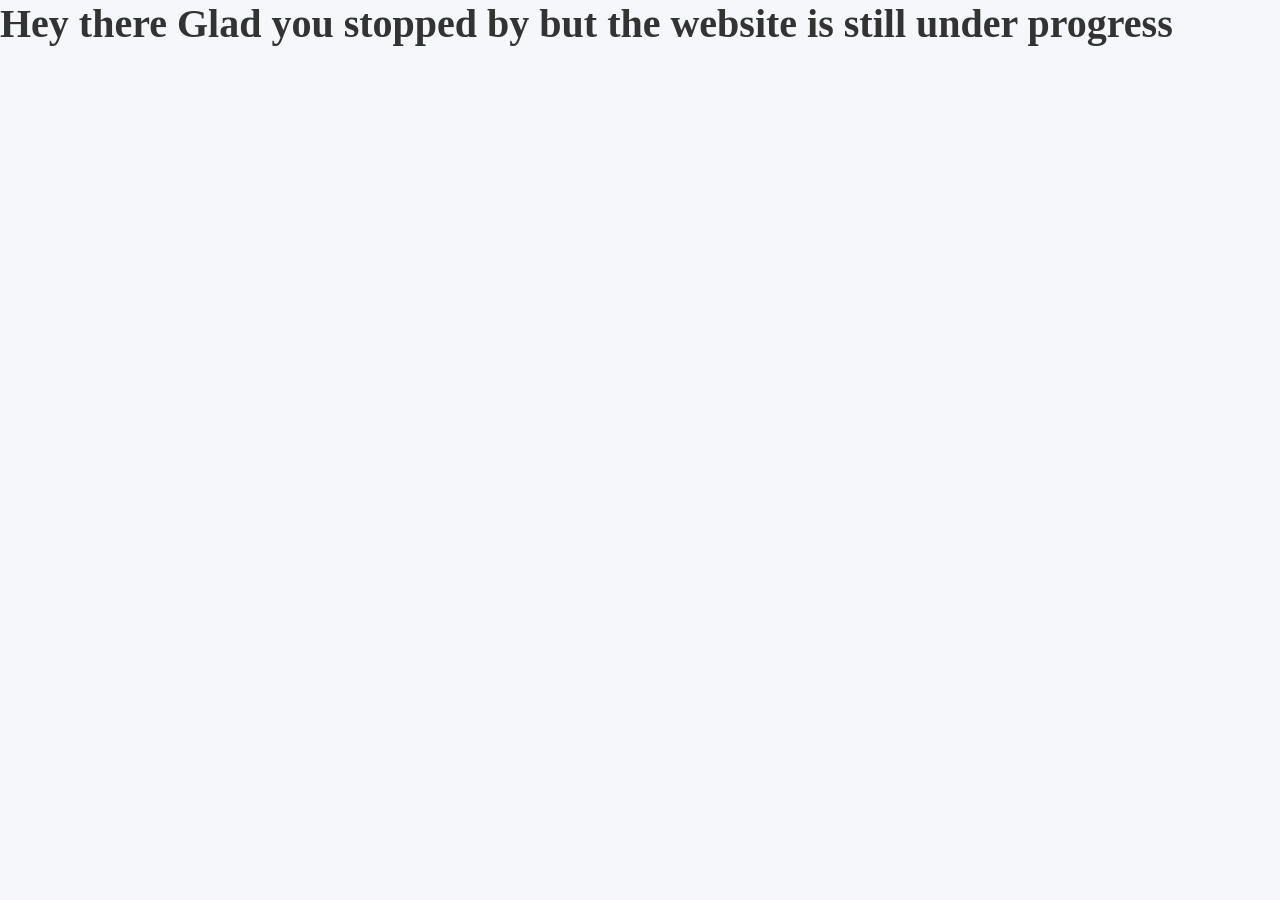
<file: Channels.html>
<!DOCTYPE html>
<html lang="en">
<head>
    <meta charset="UTF-8">
    <meta name="viewport" content="width=device-width, initial-scale=1.0">
    <link rel="stylesheet" href="style.css">
    <title>Document</title>
</head>
<body>
    <h1>Hey there Glad you stopped by but the website is still under progress </h1>

    <script src="script.js"></script>
</body>
</html>
</file>
<file: style.css>
:root {
    --primary-color: #0e8c88;
    --primary-hover: #34c0ba;
    --accent-color: #9cd52b;
    --accent-hover: #d1ff49;
    --dark-text: #333333;
    --light-text: #ffffff;
    --gray-text: #7c8a9a;
    --shadow: 0 4px 15px rgba(0, 0, 0, 0.2);
    --border-radius: 8px;
    --transition: all 0.3s ease;
}

* {
    margin: 0;
    padding: 0;
    box-sizing: border-box;
    
}

html {
    font-size: 16px;
    scroll-behavior: smooth;
}

body {
    font-family: [Karla](https://fonts.google.com/specimen/Karla) 'Poppins', 'Arial', sans-serif;
    line-height: 1.6;
    color: var(--dark-text);
    background-color: #f5f7fa;
}

a {
    text-decoration: none !important;
    color: var(--primary-color);
    transition: var(--transition);
}

h1, h2, h3, h4, h5, h6 {
    margin-bottom: 1rem;
    font-weight: 600;
    line-height: 1.2;
}

h1 {
    font-size: 2.5rem;
    margin-bottom: 1.5rem;
}

h2 {
    font-size: 2rem;
    position: relative;
    padding-bottom: 0.5rem;
    margin: 2rem 0 1.5rem;
}

h2::after {
    content: '';
    position: absolute;
    left: 50%;
    bottom: 0;
    transform: translateX(-50%);
    height: 4px;
    width: 60px;
    background-color: var(--primary-color);
    border-radius: 2px;
}

section {
    padding: 4rem 2rem;
}

p {
    margin-bottom: 1rem;
    text-align: center;
}

nav {
    height: 70px;
    background-color: var(--primary-color);
    display: flex;
    justify-content: flex-end;
    align-items: center;
    padding: 0 2rem;
    position: fixed;
    top: 0;
    left: 0;
    right: 0;
    z-index: 1000;
    box-shadow: 0 2px 10px rgba(0, 0, 0, 0.1);
}

.links-container {
    height: 100%;
    width: 100%;
    display: flex;
    flex-direction: row;
    align-items: center;
}

nav a {
    height: 100%;
    padding: 0 20px;
    display: flex;
    align-items: center;
    text-decoration: none;
    color: var(--light-text);
    font-weight: 500;
    transition: var(--transition);
}

nav a:hover {
    background-color: var(--primary-hover);
}

nav a.active {
    background-color: var(--primary-hover);
}

nav .home-link {
    margin-right: auto;
    font-size: 1.2rem;
    font-weight: 700;
}

.code {
    color: var(--light-text);
}

.tribe {
    color: var(--accent-color);
}

#sidebar-active {
    display: none;
}

.open-sidebar-button, .close-sidebar-button {
    padding: 0 20px;
    display: none;
    cursor: pointer;
}

nav svg {
    fill: var(--light-text);
}

header {
    background: none; 
    color: var(--light-text);
    padding: 8rem 2rem 6rem;
    text-align: center;
    position: relative;
    min-height: 100vh;
    display: flex;
    flex-direction: column;
    justify-content: center;
    align-items: center;
}


header::before {
    content: '';
    position: absolute;
    top: 0;
    left: 0;
    right: 0;
    bottom: 0;
    background: url('tech.jpg') center/cover no-repeat;
    opacity: 0.9; 
    z-index: 0;
}

.hero-content {
    position: relative;
    z-index: 1;
    max-width: 800px;
    margin: 0 auto;
    background-image: url('1.jpg');
    background-size: cover; 
    background-position: center;
    background-repeat: no-repeat;
    height: 640px; 
    width: 100%;
    display: flex;
    justify-content: center;
    align-items: center;
}


.hero-content .row {
    display: flex;
    flex-direction: column;
    justify-content: center;
    align-items: center;
    text-align: center;
    width: 100%;
    padding: 2rem;
    background-color: rgba(0, 0, 0, 0.5);
}


.hero-content .col {
    margin-bottom: 1.5rem;
}


.hero-content h1 {
    color: var(--light-text);
    text-shadow: 2px 2px 4px rgba(0, 0, 0, 0.1);
}

.hero-content p {
    color: var(--light-text);
    text-shadow: 1px 1px 3px rgba(0, 0, 0, 0.1);
}


@media (min-width: 768px) {
    .hero-content .row {
        flex-direction: row;
        gap: 2rem;
    }
    
    .hero-content .col {
        flex: 1;
    }
}


header h1 {
    font-size: 3.5rem;
    margin-bottom: 1rem;
    text-transform: uppercase;
    letter-spacing: 2px;
    text-shadow: 2px 2px 4px rgba(0, 0, 0, 0.3);
}

header p {
    font-size: 1.2rem;
    margin-bottom: 2rem;
    max-width: 600px;
    margin-left: auto;
    margin-right: auto;
}

.cta-button {
    background-color: rgb(139, 173, 35); 
  color: rgb(255, 255, 255); 
  padding: 15px 40px;
  border-radius: 6px;
  font-size: 16px;
  font-weight: 600;
  text-decoration: none;
  display: inline-block;
  text-align: center;
}

.cta-button:hover {
    background-color: var(--accent-hover);
    transform: translateY(-3px);
    box-shadow: 0 10px 20px rgba(0, 0, 0, 0.2);
}

main {
    margin-top: 2rem;
    padding: 0 1rem;
}

.intro-section {
    background-color: white;
    padding: 3rem 2rem;
    border-radius: var(--border-radius);
    /*box-shadow: var(--shadow); */
    box-shadow: 0 4px 15px rgba(0, 0, 0, 0.8);
    max-width: 1200px;
    margin: 0 auto 3rem;
}


.calendar-note {
    max-width: 800px;
    margin: 2rem auto 0;
    padding: 1rem;
    background-color: #fff9e6;
    border-left: 4px solid var(--accent-color);
    border-radius: 0 var(--border-radius) var(--border-radius) 0;
}

/* RESOURCES SECTION */
.resources-section {
    padding: 4rem 2rem;
    background-color: white;
}

.resources-grid {
    display: grid;
    grid-template-columns: repeat(auto-fit, minmax(300px, 1fr));
    gap: 2rem;
    margin: 2rem 0;
}

.resource-card {
    border: 1px solid #eaeaea;
    border-radius: var(--border-radius);
    padding: 2rem;
    text-align: center;
    transition: var(--transition);
    text-decoration: none;
}

.resource-card:hover {
    box-shadow: var(--shadow);
    border-color: var(--primary-color);
}

.resource-card h3 {
    color: var(--primary-color);
    margin-bottom: 1rem;
}

.resource-link {
    display: inline-block;
    margin-top: 1rem;
    padding: 8px 20px;
    background-color: var(--primary-color);
    color: white;
    border-radius: 20px;
    font-weight: 500;
}

.resource-link:hover {
    background-color: var(--primary-hover);
    color: white;
}

/* Codetribe PROJECT IDEA PNG */
.subscription-section {
    padding: 4rem 2rem;
    background-color: #f5f7fa;
}

.card-sub {
    background-color: white;
    width: 100%;
    max-width: 900px;
    border-radius: var(--border-radius);
    box-shadow: green 0 4px 15px rgba(10, 145, 5, 0.1);
    overflow: hidden;
    margin: 0 auto;
    border: 1px solid rgba(0, 0, 0, 0.2);
}

.card-top {
    padding: 2rem;
    text-align: left;
    background-color: #f9f9f9;
}

.card-top h2 {
    color: var(--primary-color);
    margin-bottom: 1rem;
    text-align: left;
}

.card-top h2::after {
    left: 0;
    transform: none;
}

.card-top h4 {
    color: var(--accent-color);
    margin-bottom: 1rem;
}

.card-top p {
    color: var(--gray-text);
    text-align: left;
}

.card-bottom {
    display: flex;
    background-color: var(--primary-hover);
    color: white;
}

.card-bottom-right {
    background-color:#21cec5;
}
.card-bottom-left,
.card-bottom-right {
    width: 50%;
    padding: 2rem;
}

.card-bottom-left h3 {
    font-size: 1.5rem;
    text-align: left;
}

.price {
    font-size: 2rem;
    font-weight: bold;
    margin: 1rem 0;
}

.price-period {
    font-size: 1rem;
    font-weight: normal;
    color: rgba(255, 255, 255, 0.8);
}

.subtext {
    margin-bottom: 1.5rem;
}

.signup-btn {
    background-color: var(--accent-color);
    color: var(--dark-text);
    padding: 12px 30px;
    border: none;
    border-radius: var(--border-radius);
    font-weight: bold;
    cursor: pointer;
    transition: var(--transition);
    font-size: 1rem;
}

.signup-btn:hover {
    background-color: var(--accent-hover);
    transform: translateY(-3px);
    box-shadow: 0 5px 10px rgba(0, 0, 0, 0.2);
}

.card-bottom-right h3 {
    margin-bottom: 1rem;
    text-align: left;
}

.card-bottom-right ul {
    list-style: none;
    padding: 0;
}

.card-bottom-right li {
    margin-bottom: 0.5rem;
    position: relative;
    padding-left: 1.5rem;
}

.card-bottom-right li::before {
    content: '✓';
    position: absolute;
    left: 0;
    color: var(--accent-color);
    font-weight: bold;
}


.testimonials-section {
    padding: 4rem 2rem;
    background-color: #fff;
}

.testimonials-container {
    display: flex;
    flex-wrap: wrap;
    gap: 2rem;
    justify-content: center;
    margin-top: 2rem;
}

.testimonial {
    background-color: #f9f9f9;
    border-radius: var(--border-radius);
    padding: 2rem;
    width: 100%;
    max-width: 500px;
    box-shadow: var(--shadow);
}

.testimonial-text {
    font-style: italic;
    margin-bottom: 1.5rem;
    position: relative;
    padding: 0 1rem;
}

.testimonial-text::before,
.testimonial-text::after {
    content: '"';
    font-size: 2rem;
    position: absolute;
    color: var(--primary-color);
    opacity: 0.3;
}

.testimonial-text::before {
    top: -10px;
    left: -10px;
}

.testimonial-text::after {
    bottom: -30px;
    right: -10px;
}

.testimonial-author {
    display: flex;
    align-items: center;
    gap: 1rem;
}

.testimonial-image {
    width: 50px;
    height: 50px;
    border-radius: 50%;
    object-fit: cover;
}

.testimonial-author p {
    margin: 0;
    font-weight: 600;
    text-align: left;
}


.faq-section {
    padding: 4rem 2rem;
    background-color: #f5f7fa;
}

.faq-container {
    max-width: 800px;
    margin: 2rem auto 0;
}

.faq-item {
    border: 1px solid #eaeaea;
    border-radius: var(--border-radius);
    margin-bottom: 1rem;
    overflow: hidden;
}

.faq-question {
    padding: 1.5rem;
    background-color: white;
    cursor: pointer;
    position: relative;
    font-weight: 600;
    transition: var(--transition);
}

.faq-question::after {
    content: '+';
    position: absolute;
    right: 1.5rem;
    transition: var(--transition);
}

.faq-question.active::after {
    transform: rotate(45deg);
}

.faq-answer {
    padding: 0 1.5rem;
    max-height: 0;
    overflow: hidden;
    transition: var(--transition);
    background-color: #f9f9f9;
}

.faq-answer.active {
    padding: 1.5rem;
    max-height: 500px;
}


footer {
    background-color: var(--primary-color);
    color: var(--light-text);
    padding: 3rem 2rem 1rem;
}

.footer-content {
    display: flex;
    flex-wrap: wrap;
    justify-content: space-between;
    gap: 2rem;
    max-width: 1200px;
    margin: 0 auto 2rem;
}

.footer-info {
    flex: 1;
    min-width: 250px;
}

.footer-info h3 {
    font-size: 1.5rem;
    margin-bottom: 1rem;
    text-align: left;
}

.footer-info p {
    color: #ffffff;
    text-align: left;
}

.footer-links {
    flex: 1;
    min-width: 150px;
}

.footer-links h4 {
    color: white;
    margin-bottom: 1rem;
    text-align: left;
}

.footer-links ul {
    list-style: none;
}

.footer-links li {
    margin-bottom: 0.5rem;
}

.footer-links a {
    color: #ffffff;
    transition: var(--transition);
}

.footer-links a:hover {
    color: var(--accent-color);
}

.footer-contact {
    flex: 1;
    min-width: 250px;
}

.footer-contact h4 {
    color: white;
    margin-bottom: 1rem;
    text-align: left;
}

.footer-contact p {
    color: #ffffff;
    margin-bottom: 1rem;
    text-align: left;
}

.footer-contact a {
    color: var(--light-text);
}

.social-icons {
    display: flex;
    gap: 1rem;
    margin-top: 1rem;
}

.social-icon {
    display: flex;
    justify-content: center;
    align-items: center;
    width: 40px;
    height: 40px;
    background-color: rgba(255, 255, 255, 0.1);
    border-radius: 50%;
    transition: var(--transition);
}

.social-icon:hover {
    background-color:black;
    transform: translateY(-3px);
}

.footer-bottom {
    border-top: 1px solid rgba(255, 255, 255, 0.1);
    padding-top: 1rem;
    text-align: center;
    font-size: 0.9rem;
    color: #fffdfd;
    
}

/* Responsive Styles */
@media (max-width: 991px) {
    .card-bottom {
        flex-direction: column;
    }
    
    .card-bottom-left,
    .card-bottom-right {
        width: 100%;
    }
}

@media (max-width: 768px) {
    h1 {
        font-size: 2rem;
    }
    
    h2 {
        font-size: 1.8rem;
    }
    
    .grid-container {
        grid-template-columns: 1fr;
    }
    
    .card-sub {
        width: 100%;
    }
}

@media (max-width: 540px) {
    .links-container {
        flex-direction: column;
        align-items: flex-start;
        position: fixed;
        top: 0;
        right: -100%;
        z-index: 10;
        width: 300px;
        height: 100vh;
        background-color: var(--primary-color);
        box-shadow: -5px 0 15px rgba(0, 0, 0, 0.2);
        transition: 0.4s ease-out;
        overflow-y: auto;
        padding-top: 60px;
    }
    
    nav a {
        box-sizing: border-box;
        height: auto;
        width: 100%;
        padding: 20px;
        justify-content: flex-start;
        border-bottom: 1px solid rgba(255, 255, 255, 0.1);
    }
    
    nav a:first-child {
        border-top: 1px solid rgba(255, 255, 255, 0.1);
    }
    
    .open-sidebar-button, .close-sidebar-button {
        display: block;
        z-index: 11;
    }
    
    .close-sidebar-button {
        position: absolute;
        top: 15px;
        right: 15px;
    }
    
    #sidebar-active:checked ~ .links-container {
        right: 0;
    }
    
    #sidebar-active:checked ~ #overlay {
        height: 100%;
        width: 100%;
        position: fixed;
        top: 0;
        left: 0;
        z-index: 9;
        background-color: rgba(0, 0, 0, 0.6);
    }
    
    header {
        padding-top: 7rem;
    }
}

.card h3 {
    color: black; 
}

.card p {
    font-size: large;
    font-style: italic; 
}

.calendar-note {
    background-color: #72e0a346;
    border-left: 4px solid var(--accent-color);
    border-radius: 0 var(--border-radius) var(--border-radius) 0;
}

.curriculum-section {
    background-color: white;
    border-radius: var(--border-radius);
    box-shadow: var(--shadow);
    padding: 30px;
    margin: 30px auto;
    max-width: 1200px;
}

.text-center {
    text-align: center;
}

.curriculum-table {
    overflow-x: auto;
    margin: 30px 0;
}

.curriculum-table table {
    width: 100%;
    border-collapse: collapse;
    border-radius: var(--border-radius);
    overflow: hidden;
    box-shadow: 0 2px 8px rgba(0, 0, 0, 0.07);
}

.curriculum-table th {
    background-color: var(--primary-color);
    color: var(--light-text);
    text-align: left;
    padding: 15px;
    font-weight: 600;
    text-transform: uppercase;
    font-size: 14px;
    letter-spacing: 0.5px;
}

.curriculum-table td {
    padding: 14px 15px;
    border-bottom: 1px solid #eaeaea;
}

.curriculum-table tr:nth-child(even) {
    background-color: #f5f9fd;
}

.curriculum-table tr:hover {
    background-color: rgba(14, 140, 136, 0.08);
    transition: var(--transition);
}

.curriculum-table tr:last-child td {
    border-bottom: none;
}

.note {
    background-color: #f8f9fa;
    border-left: 4px solid var(--accent-color);
    padding: 15px;
    margin-top: 20px;
    border-radius: 0 4px 4px 0;
}

/* Responsive adjustments */
@media (max-width: 768px) {
    .curriculum-table {
        margin: 30px 0;
    }
    
    .curriculum-table th, 
    .curriculum-table td {
        padding: 25px;
    }
}
</file>
